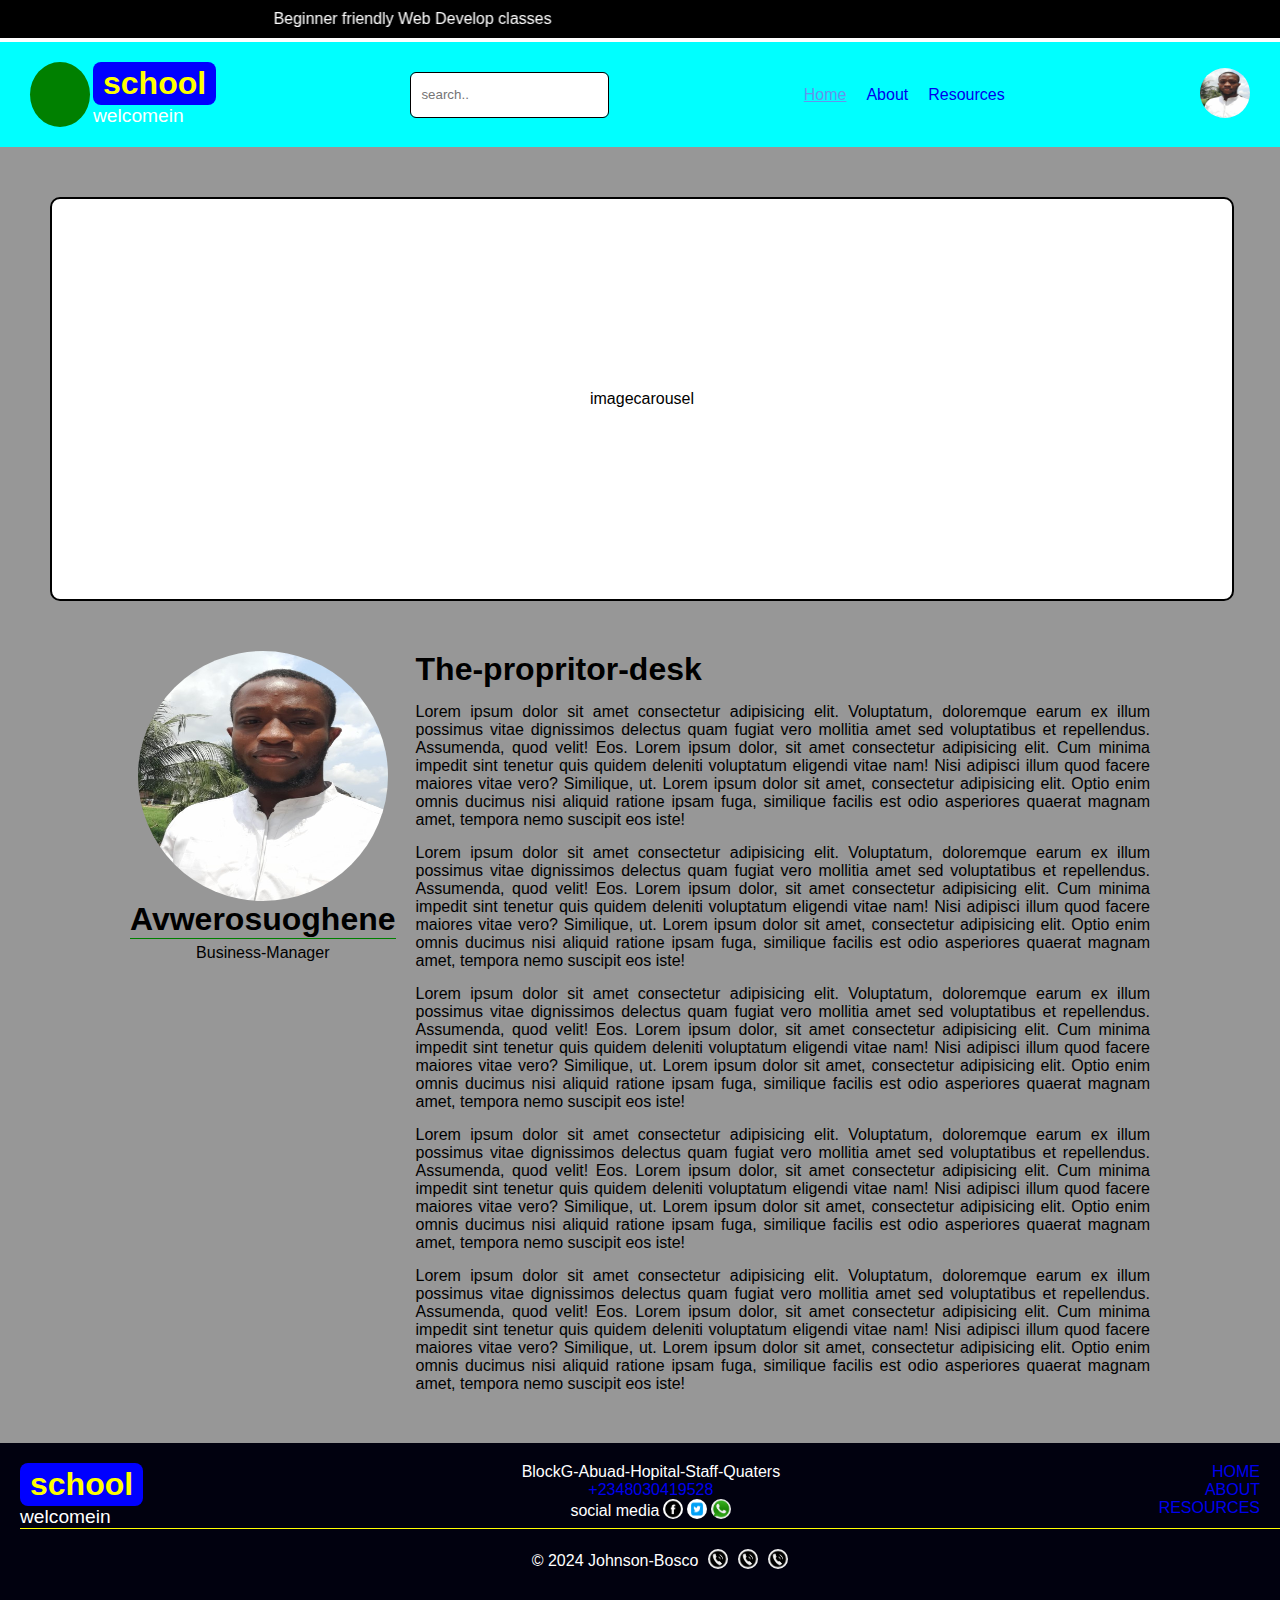
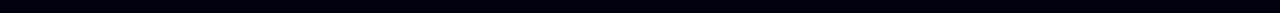
<file: index.html>
<!DOCTYPE html>
<html lang="en">
  <head>
    <meta charset="UTF-8" />
    <meta name="viewport" content="width=device-width, initial-scale=1.0" />
    <link rel="stylesheet" type="text/css" href="style/index.css" />
    <title>New Design</title>
  </head>
  <body>
    <header>
      <marquee class="topheader" direction="right"
        >Beginner friendly Web Develop classes</marquee
      >
      <div class="bottomheader">
        <div id="bh-one">
          <div id="bh-one-left"></div>
          <div id="bh-one-right">
            <h1>school</h1>
            <p>welcomein</p>
          </div>
        </div>
        <form id="bh-two">
          <input type="text" placeholder="search.." id="search" />
        </form>
        <div id="bh-three">
          <ul>
            <li><a href="index.html" class="active">home</a></li>
            <li><a href="about.html">about</a></li>
            <li><a href="resources.html">resources</a></li>
          </ul>
        </div>
        <div id="bh-four">
          <img id="bhimage" src="/IMAGES/mypix.jpg" alt="mypix" />
        </div>
      </div>
    </header>
    <main>
      <div class="hero">imagecarousel</div>
      <div class="landingcontent">
        <div class="landingleft">
          <img class="image" src="IMAGES/mypix.jpg" alt="Mypix" />
          <h1>Avwerosuoghene</h1>
          <p>Business-Manager</p>
        </div>
        <div class="landingright">
          <h1>The-propritor-desk</h1>
          <p>
            Lorem ipsum dolor sit amet consectetur adipisicing elit. Voluptatum,
            doloremque earum ex illum possimus vitae dignissimos delectus quam
            fugiat vero mollitia amet sed voluptatibus et repellendus.
            Assumenda, quod velit! Eos. Lorem ipsum dolor, sit amet consectetur
            adipisicing elit. Cum minima impedit sint tenetur quis quidem
            deleniti voluptatum eligendi vitae nam! Nisi adipisci illum quod
            facere maiores vitae vero? Similique, ut. Lorem ipsum dolor sit
            amet, consectetur adipisicing elit. Optio enim omnis ducimus nisi
            aliquid ratione ipsam fuga, similique facilis est odio asperiores
            quaerat magnam amet, tempora nemo suscipit eos iste!
          </p>
          <p>
            Lorem ipsum dolor sit amet consectetur adipisicing elit. Voluptatum,
            doloremque earum ex illum possimus vitae dignissimos delectus quam
            fugiat vero mollitia amet sed voluptatibus et repellendus.
            Assumenda, quod velit! Eos. Lorem ipsum dolor, sit amet consectetur
            adipisicing elit. Cum minima impedit sint tenetur quis quidem
            deleniti voluptatum eligendi vitae nam! Nisi adipisci illum quod
            facere maiores vitae vero? Similique, ut. Lorem ipsum dolor sit
            amet, consectetur adipisicing elit. Optio enim omnis ducimus nisi
            aliquid ratione ipsam fuga, similique facilis est odio asperiores
            quaerat magnam amet, tempora nemo suscipit eos iste!
          </p>
          <p>
            Lorem ipsum dolor sit amet consectetur adipisicing elit. Voluptatum,
            doloremque earum ex illum possimus vitae dignissimos delectus quam
            fugiat vero mollitia amet sed voluptatibus et repellendus.
            Assumenda, quod velit! Eos. Lorem ipsum dolor, sit amet consectetur
            adipisicing elit. Cum minima impedit sint tenetur quis quidem
            deleniti voluptatum eligendi vitae nam! Nisi adipisci illum quod
            facere maiores vitae vero? Similique, ut. Lorem ipsum dolor sit
            amet, consectetur adipisicing elit. Optio enim omnis ducimus nisi
            aliquid ratione ipsam fuga, similique facilis est odio asperiores
            quaerat magnam amet, tempora nemo suscipit eos iste!
          </p>
          <p>
            Lorem ipsum dolor sit amet consectetur adipisicing elit. Voluptatum,
            doloremque earum ex illum possimus vitae dignissimos delectus quam
            fugiat vero mollitia amet sed voluptatibus et repellendus.
            Assumenda, quod velit! Eos. Lorem ipsum dolor, sit amet consectetur
            adipisicing elit. Cum minima impedit sint tenetur quis quidem
            deleniti voluptatum eligendi vitae nam! Nisi adipisci illum quod
            facere maiores vitae vero? Similique, ut. Lorem ipsum dolor sit
            amet, consectetur adipisicing elit. Optio enim omnis ducimus nisi
            aliquid ratione ipsam fuga, similique facilis est odio asperiores
            quaerat magnam amet, tempora nemo suscipit eos iste!
          </p>
          <p>
            Lorem ipsum dolor sit amet consectetur adipisicing elit. Voluptatum,
            doloremque earum ex illum possimus vitae dignissimos delectus quam
            fugiat vero mollitia amet sed voluptatibus et repellendus.
            Assumenda, quod velit! Eos. Lorem ipsum dolor, sit amet consectetur
            adipisicing elit. Cum minima impedit sint tenetur quis quidem
            deleniti voluptatum eligendi vitae nam! Nisi adipisci illum quod
            facere maiores vitae vero? Similique, ut. Lorem ipsum dolor sit
            amet, consectetur adipisicing elit. Optio enim omnis ducimus nisi
            aliquid ratione ipsam fuga, similique facilis est odio asperiores
            quaerat magnam amet, tempora nemo suscipit eos iste!
          </p>
        </div>
      </div>
    </main>

    <footer>
      <div class="topfooter">
        <div class="topleft">
          <div id="bh-one-right">
            <h1>school</h1>
            <p>welcomein</p>
          </div>
        </div>
        <div class="topcenter">
          <p>BlockG-Abuad-Hopital-Staff-Quaters</p>
          <a href="tel:+2348030419528">+2348030419528</a>
          <div class="soc-media">
            <p>social media</p>

            <a href="https://www.facebook.com/" target="_blank"
              ><img
                src="IMAGES/facebook-img.png"
                alt="facebook"
                class="footer-icon"
            /></a>
            <a href="https://www.twitter.com" target="_blank"
              ><img
                src="IMAGES/twitter-img.png"
                alt="twitter"
                class="footer-icon"
            /></a>
            <a href="https://wa.me/+2349121153547" target="_blank"
              ><img
                src="IMAGES/whatsapp-img.jpg"
                alt="whatsapp"
                class="footer-icon"
            /></a>
          </div>
        </div>
        <div class="topright">
          <ul>
            <li><a href="index.html">home</a></li>
            <li><a href="about.html">about</a></li>
            <li><a href="resources.html">resources</a></li>
          </ul>
        </div>
      </div>
      <div class="bottomfooter">
        <p>&copy; 2024 Johnson-Bosco</p>
        <a href="#">
          <img src="IMAGES/call-img.jpg" alt="call" class="footer-icon"
        /></a>
        <a href="#"
          ><img src="IMAGES/call-img.jpg" alt="call" class="footer-icon"
        /></a>
        <a href="#"
          ><img src="IMAGES/call-img.jpg" alt="call" class="footer-icon"
        /></a>
      </div>
    </footer>
  </body>
</html>
</file>
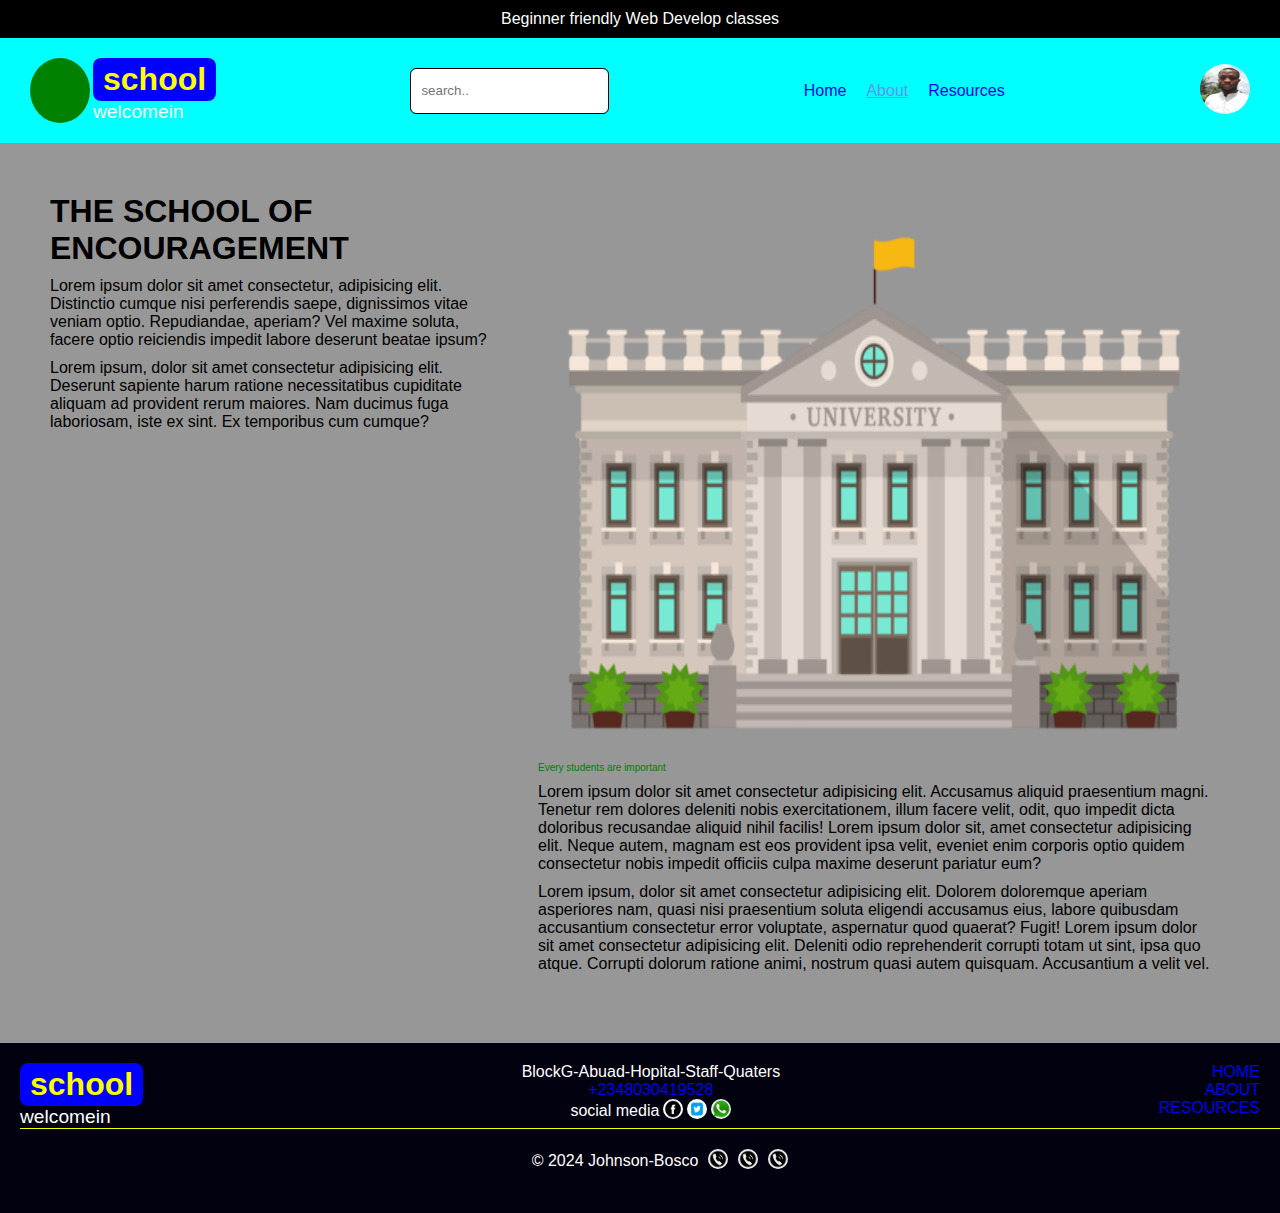
<file: about.html>
<!DOCTYPE html>
<html lang="en">
  <head>
    <meta charset="UTF-8" />
    <meta name="viewport" content="width=device-width, initial-scale=1.0" />
    <link rel="stylesheet" type="text/css" href="/style/index.css" />
    <link rel="stylesheet" type="text/css" href="/style/about.css" />
    <title>New Design</title>
  </head>
  <body>
    <header>
      <div class="topheader">Beginner friendly Web Develop classes</div>
      <div class="bottomheader">
        <div id="bh-one">
          <div id="bh-one-left"></div>
          <div id="bh-one-right">
            <h1>school</h1>
            <p>welcomein</p>
          </div>
        </div>
        <form id="bh-two">
          <input type="text" placeholder="search.." id="search" />
        </form>
        <div id="bh-three">
          <ul>
            <li><a href="index.html">home</a></li>
            <li><a href="about.html" class="active">about</a></li>
            <li><a href="resources.html">resources</a></li>
          </ul>
        </div>
        <div id="bh-four">
          <img id="bhimage" src="/IMAGES/mypix.jpg" alt="mypix" />
        </div>
      </div>
    </header>

    <main id="main-about">
      <div class="main-left">
        <h1>THE SCHOOL OF ENCOURAGEMENT</h1>
        <p>
          Lorem ipsum dolor sit amet consectetur, adipisicing elit. Distinctio
          cumque nisi perferendis saepe, dignissimos vitae veniam optio.
          Repudiandae, aperiam? Vel maxime soluta, facere optio reiciendis
          impedit labore deserunt beatae ipsum?
        </p>
        <p>
          Lorem ipsum, dolor sit amet consectetur adipisicing elit. Deserunt
          sapiente harum ratione necessitatibus cupiditate aliquam ad provident
          rerum maiores. Nam ducimus fuga laboriosam, iste ex sint. Ex
          temporibus cum cumque?
        </p>
      </div>
      <div class="main-right">
        <img id="sch" src="IMAGES/university.png" alt="school" />
        <p id="text">Every students are important</p>
        <p>
          Lorem ipsum dolor sit amet consectetur adipisicing elit. Accusamus
          aliquid praesentium magni. Tenetur rem dolores deleniti nobis
          exercitationem, illum facere velit, odit, quo impedit dicta doloribus
          recusandae aliquid nihil facilis! Lorem ipsum dolor sit, amet
          consectetur adipisicing elit. Neque autem, magnam est eos provident
          ipsa velit, eveniet enim corporis optio quidem consectetur nobis
          impedit officiis culpa maxime deserunt pariatur eum?
        </p>
        <p>
          Lorem ipsum, dolor sit amet consectetur adipisicing elit. Dolorem
          doloremque aperiam asperiores nam, quasi nisi praesentium soluta
          eligendi accusamus eius, labore quibusdam accusantium consectetur
          error voluptate, aspernatur quod quaerat? Fugit! Lorem ipsum dolor sit
          amet consectetur adipisicing elit. Deleniti odio reprehenderit
          corrupti totam ut sint, ipsa quo atque. Corrupti dolorum ratione
          animi, nostrum quasi autem quisquam. Accusantium a velit vel.
        </p>
      </div>
    </main>

    <footer>
      <div class="topfooter">
        <div class="topleft">
          <div id="bh-one-right">
            <h1>school</h1>
            <p>welcomein</p>
          </div>
        </div>
        <div class="topcenter">
          <p>BlockG-Abuad-Hopital-Staff-Quaters</p>
          <a href="tel:+2348030419528">+2348030419528</a>
          <div class="soc-media">
            <p>social media</p>

            <a href="https://www.facebook.com/" target="_blank"
              ><img
                src="IMAGES/facebook-img.png"
                alt="facebook"
                class="footer-icon"
            /></a>
            <a href="https://www.twitter.com" target="_blank"
              ><img
                src="IMAGES/twitter-img.png"
                alt="twitter"
                class="footer-icon"
            /></a>
            <a href="https://wa.me/+2349121153547" target="_blank"
              ><img
                src="IMAGES/whatsapp-img.jpg"
                alt="whatsapp"
                class="footer-icon"
            /></a>
          </div>
        </div>
        <div class="topright">
          <ul>
            <li><a href="index.html">home</a></li>
            <li><a href="about.html">about</a></li>
            <li><a href="resources.html">resources</a></li>
          </ul>
        </div>
      </div>
      <div class="bottomfooter">
        <p>&copy; 2024 Johnson-Bosco</p>
        <a href="#">
          <img src="IMAGES/call-img.jpg" alt="call" class="footer-icon"
        /></a>
        <a href="#"
          ><img src="IMAGES/call-img.jpg" alt="call" class="footer-icon"
        /></a>
        <a href="#"
          ><img src="IMAGES/call-img.jpg" alt="call" class="footer-icon"
        /></a>
      </div>
    </footer>
  </body>
</html>
</file>
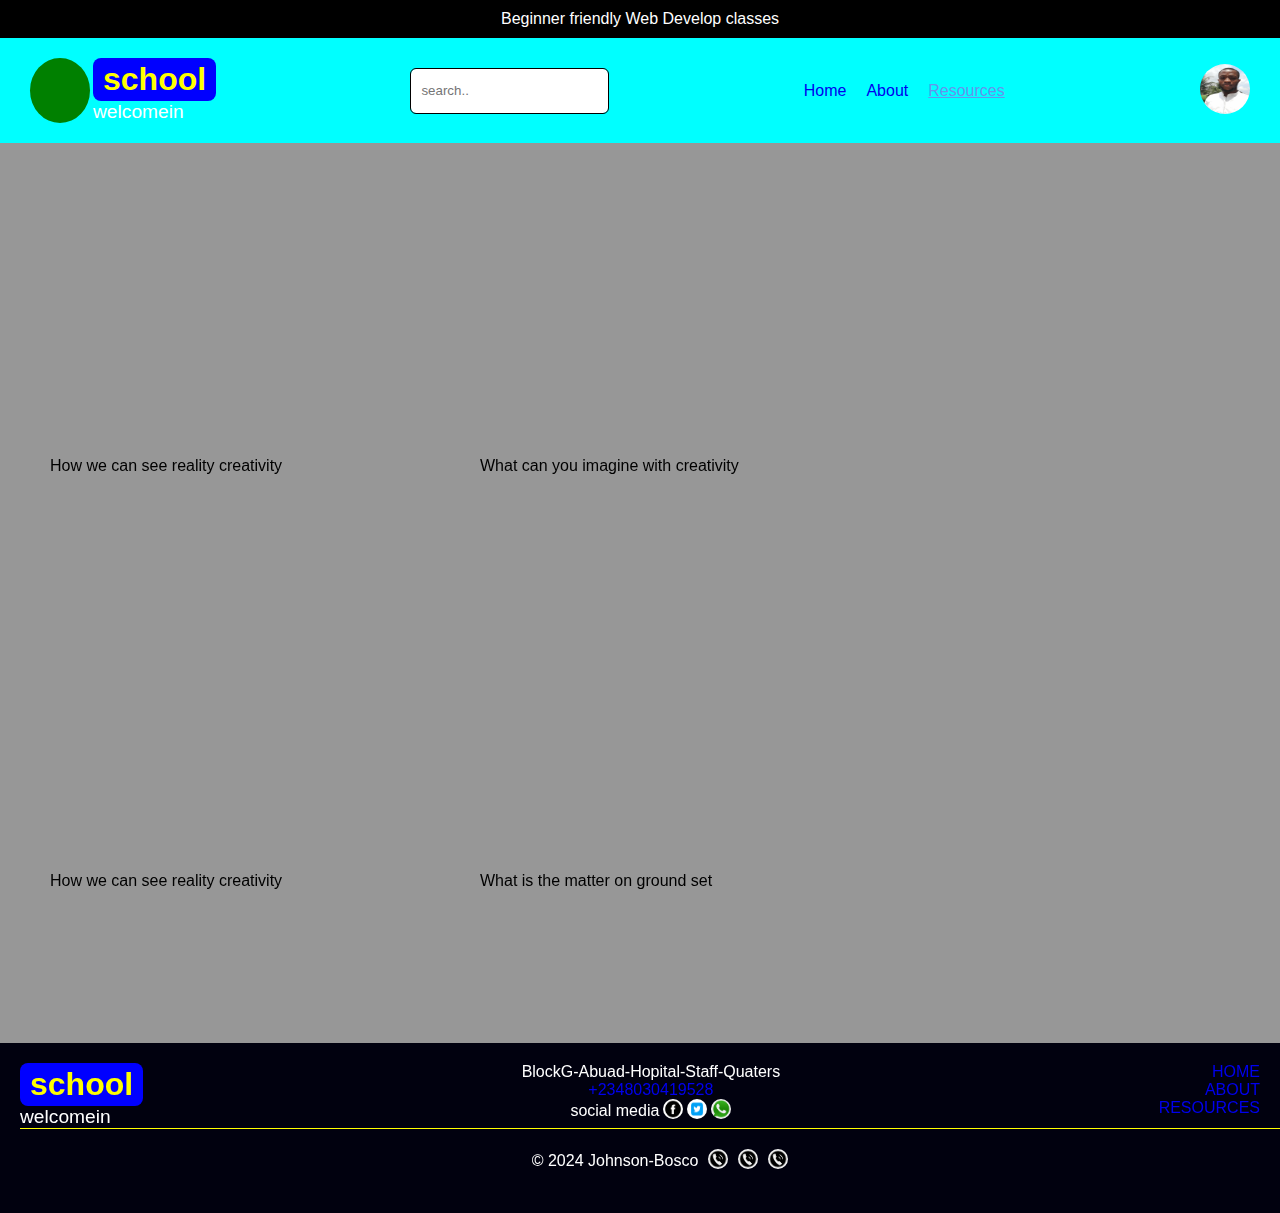
<file: resources.html>
<!DOCTYPE html>
<html lang="en">
  <head>
    <meta charset="UTF-8" />
    <meta name="viewport" content="width=device-width, initial-scale=1.0" />
    <link rel="stylesheet" type="text/css" href="style/index.css" />
    <link rel="stylesheet" type="text/css" href="style/resources.css" />
    <title>New Design</title>
  </head>
  <body>
    <header>
      <div class="topheader">Beginner friendly Web Develop classes</div>
      <div class="bottomheader">
        <div id="bh-one">
          <div id="bh-one-left"></div>
          <div id="bh-one-right">
            <h1>school</h1>
            <p>welcomein</p>
          </div>
        </div>
        <form id="bh-two">
          <input type="text" placeholder="search.." id="search" />
        </form>
        <div id="bh-three">
          <ul>
            <li><a href="index.html">home</a></li>
            <li><a href="about.html">about</a></li>
            <li><a href="resources.html" class="active">resources</a></li>
          </ul>
        </div>
        <div id="bh-four">
          <img id="bhimage" src="/IMAGES/mypix.jpg" alt="mypix" />
        </div>
      </div>
    </header>
    <main class="resources-main">
      <div>
        <iframe
          width="400"
          height="260"
          src="https://www.youtube.com/embed/sZ7uAlEFcl8"
          title="Call of Duty: Modern Warfare 3 - Walkthrough - Mission 3 - Persona Non Grata (MW3 Gameplay)"
          frameborder="0"
          allow="accelerometer; autoplay; clipboard-write; encrypted-media; gyroscope; picture-in-picture; web-share"
          allowfullscreen
        ></iframe>
        <div>How we can see reality creativity</div>
      </div>
      <div>
        <iframe
          width="400"
          height="260"
          src="https://www.youtube.com/embed/dCY8eRNCc6w"
          title="HE GOT ME PREGNANT. WHY IS HE DENYING IT? || Justice Court EP 182"
          frameborder="0"
          allow="accelerometer; autoplay; clipboard-write; encrypted-media; gyroscope; picture-in-picture; web-share"
          allowfullscreen
        ></iframe>
        <div>What can you imagine with creativity</div>
      </div>
      <div>
        <iframe
          width="400"
          height="260"
          src="https://www.youtube.com/embed/sZ7uAlEFcl8"
          title="Call of Duty: Modern Warfare 3 - Walkthrough - Mission 3 - Persona Non Grata (MW3 Gameplay)"
          frameborder="0"
          allow="accelerometer; autoplay; clipboard-write; encrypted-media; gyroscope; picture-in-picture; web-share"
          allowfullscreen
        ></iframe>
        <div>How we can see reality creativity</div>
      </div>
      <div>
        <iframe
          width="400"
          height="260"
          src="https://www.youtube.com/embed/LZE8FfHiHdg"
          title="Everyone Thinks Liverpool Will BATTER Chelsea? Nkunku &amp; Gusto RETURN! | Liverpool vs Chelsea Preview"
          frameborder="0"
          allow="accelerometer; autoplay; clipboard-write; encrypted-media; gyroscope; picture-in-picture; web-share"
          allowfullscreen
        ></iframe>
        <div>What is the matter on ground set</div>
      </div>
    </main>
    <footer>
      <div class="topfooter">
        <div class="topleft">
          <div id="bh-one-right">
            <h1>school</h1>
            <p>welcomein</p>
          </div>
        </div>
        <div class="topcenter">
          <p>BlockG-Abuad-Hopital-Staff-Quaters</p>
          <a href="tel:+2348030419528">+2348030419528</a>
          <div class="soc-media">
            <p>social media</p>

            <a href="https://www.facebook.com/" target="_blank"
              ><img
                src="IMAGES/facebook-img.png"
                alt="facebook"
                class="footer-icon"
            /></a>
            <a href="https://www.twitter.com" target="_blank"
              ><img
                src="IMAGES/twitter-img.png"
                alt="twitter"
                class="footer-icon"
            /></a>
            <a href="https://wa.me/+2349121153547" target="_blank"
              ><img
                src="IMAGES/whatsapp-img.jpg"
                alt="whatsapp"
                class="footer-icon"
            /></a>
          </div>
        </div>
        <div class="topright">
          <ul>
            <li><a href="index.html">home</a></li>
            <li><a href="about.html">about</a></li>
            <li><a href="resources.html">resources</a></li>
          </ul>
        </div>
      </div>
      <div class="bottomfooter">
        <p>&copy; 2024 Johnson-Bosco</p>
        <a href="#">
          <img src="IMAGES/call-img.jpg" alt="call" class="footer-icon"
        /></a>
        <a href="#"
          ><img src="IMAGES/call-img.jpg" alt="call" class="footer-icon"
        /></a>
        <a href="#"
          ><img src="IMAGES/call-img.jpg" alt="call" class="footer-icon"
        /></a>
      </div>
    </footer>
  </body>
</html>
</file>
<file: style/index.css>
* {
  padding: 0;
  margin: 0;
}
body {
  font-family: "Trebuchet MS", "Lucida Sans Unicode", "Lucida Grande",
    "Lucida Sans", Arial, sans-serif;
}
#bhimage {
  width: 50px;
  height: 50px;
  border-radius: 100%;
}
.topheader {
  width: 100%;
  text-align: center;
  background-color: black;
  color: white;
  padding: 10px;
  box-sizing: border-box;
}
.bottomheader {
  width: 100%;
  box-sizing: border-box;
  display: flex;
  align-items: center;
  justify-content: space-between;
  padding: 20px 30px;
  background-color: aqua;
}
#bh-one {
  display: flex;
  gap: 3px;
}
#bh-one-left {
  width: 60px;
  height: 60;
  background-color: green;
  border-radius: 100%;
}
#bh-one-right h1 {
  padding: 3px 10px;
  background-color: blue;
  color: yellow;
  border-radius: 8px;
}
#bh-one-right p {
  font-size: larger;
  color: white;
}
#search {
  height: 24px;
  border-radius: 5px;
  outline: 1px solid black;
  border: 10px;
  padding: 10px;
}
#bh-three ul {
  list-style-type: none;
  display: flex;
  gap: 20px;
  text-transform: capitalize;
}
a {
  text-decoration: none;
}
a:hover {
  text-decoration: underline;
  color: coral;
}
main {
  width: 100%;
  min-height: 100vh;
  background-color: rgb(151, 151, 151);
  padding: 50px;
  box-sizing: border-box;
}
.hero {
  width: 100%;
  height: 400px;
  background-color: white;
  border: 2px solid black;
  border-radius: 10px;
  display: flex;
  justify-content: center;
  align-items: center;
}
.landingcontent {
  min-height: 200px;
  width: 100%;
  margin-top: 50px;
  padding: 0 80px;
  box-sizing: border-box;
  display: flex;
  gap: 20px;
}
.image {
  width: 250px;
  height: 250px;
  border-radius: 100%;
}
.landingleft {
  display: flex;
  flex-direction: column;
  align-items: center;
}
.landingleft p {
  padding-top: 5px;
  border-top: 1px solid green;
  width: 100%;
  text-align: center;
}
.landingright {
  display: flex;
  flex-direction: column;
  gap: 15px;
  text-align: justify;
}
.topfooter {
  display: flex;
  justify-content: space-between;
  gap: 10px;
  color: white;
}
.footer-icon {
  width: 20px;
  height: 20px;
  border-radius: 100%;
}
.footer-icon:hover {
  scale: 125%;
}
.bottomfooter {
  width: 100%;
  display: flex;
  align-items: center;
  justify-content: center;
  padding: 20px;
  gap: 10px;
  border-top: 1px solid yellow;
  color: white;
}
footer {
  background-color: rgb(1, 1, 15);
  padding: 20px;
}
.topcenter {
  text-align: center;
}
.topright {
  text-align: right;
  text-transform: uppercase;
}
.topright ul {
  list-style-type: none;
}
.soc-media {
  display: flex;
  justify-content: center;
  gap: 4px;
  align-items: center;
}
.active {
  color: cornflowerblue;
  text-decoration: underline;
}
</file>
<file: style/about.css>
#main-about {
  display: flex;
  gap: 20px;
  width: 100%;
  padding: 50px;
  box-sizing: border-box;
}
.main-right {
  display: flex;
  gap: 10px;
  width: 60%;
  flex-direction: column;
  padding: 20px;
}

.main-left {
  width: 40%;
  display: flex;
  flex-direction: column;
  gap: 10px;
}
#sch {
  height: 100%;
}
#text {
  color: green;
  font-size: 10px;
  border-top: 2px;
}
</file>
<file: style/resources.css>
.resources-main {
  display: flex;
  gap: 30px;
  flex-wrap: wrap;
}
</file>
